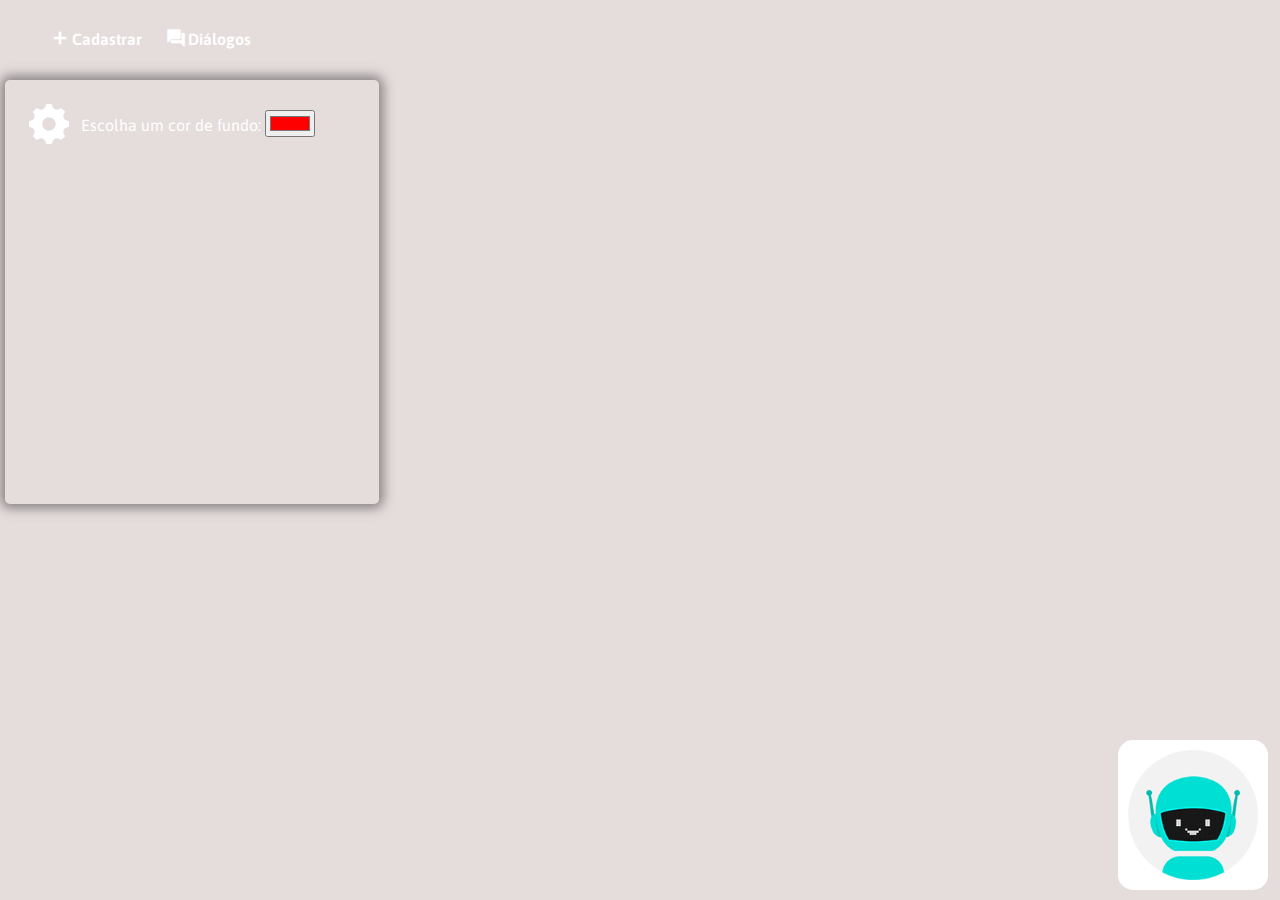
<file: index.html>
<!DOCTYPE html>
<html lang="en">
<head>
    <meta charset="UTF-8">
    <meta http-equiv="X-UA-Compatible" content="IE=edge">
    <meta name="viewport" content="width=device-width, initial-scale=1.0">

	<meta http-equiv="Cache-Control" content="no-cache, no-store, must-revalidate" />
    <meta http-equiv="Pragma" content="no-cache" />
    <meta http-equiv="Expires" content="0" />

    <title>Mini Chatbot</title>
    <link rel="stylesheet" type="text/css" href="./public/css/style.css?1">
	<link href="https://fonts.googleapis.com/icon?family=Material+Icons" rel="stylesheet">
	<script type="text/javascript" src="./public/js/transition.min.js"></script>




	<style type="text/css">

	    body {
	    	margin: 0;
	    	padding: 0;
	    	background: #e5dcdc;
	    	box-sizing: border-box;
	    }

	    form {
	    	display: flow-root;
    		margin-top: 1.1rem;
	    }

		.modal-config {
			  width: 350px;
		    display: flex;
		    height: 400px;
		    position: absolute;
		    top: 5rem;
		    padding: .75rem;
		    left: 0.3rem;
		    border-radius: .3rem;
		    color: white;

		    box-shadow: 0px 0px 12px 4px rgb(93 88 88 / 70%);

		}

		.content-icon {
			width: 40px;
			fill: white;
			padding: .75rem;
		}

		#innerHTML {
			width: 100%;

			height: 430px;
            overflow: auto;
            position: relative;
            display: block;
            margin-bottom: 3rem;
		}


		/* width */
		::-webkit-scrollbar {
		    width: 4px;
		}

		/* Track */
		::-webkit-scrollbar-track {
		    background: #f1f1f1; 
		}

		/* Handle */
		::-webkit-scrollbar-thumb {
		    background: rgb(63, 68, 68); 
		}

		/* Handle on hover */
		::-webkit-scrollbar-thumb:hover {
		    background: rgb(75, 80, 80); 
        }

  		

	</style>

</head>
<body>

    <div class="modal-config" id="config">
      <span class="content-icon">
        <svg xmlns="http://www.w3.org/2000/svg" width="40" height="40" viewBox="0 0 24 24"><path d="M24 13.616v-3.232c-1.651-.587-2.694-.752-3.219-2.019v-.001c-.527-1.271.1-2.134.847-3.707l-2.285-2.285c-1.561.742-2.433 1.375-3.707.847h-.001c-1.269-.526-1.435-1.576-2.019-3.219h-3.232c-.582 1.635-.749 2.692-2.019 3.219h-.001c-1.271.528-2.132-.098-3.707-.847l-2.285 2.285c.745 1.568 1.375 2.434.847 3.707-.527 1.271-1.584 1.438-3.219 2.02v3.232c1.632.58 2.692.749 3.219 2.019.53 1.282-.114 2.166-.847 3.707l2.285 2.286c1.562-.743 2.434-1.375 3.707-.847h.001c1.27.526 1.436 1.579 2.019 3.219h3.232c.582-1.636.75-2.69 2.027-3.222h.001c1.262-.524 2.12.101 3.698.851l2.285-2.286c-.744-1.563-1.375-2.433-.848-3.706.527-1.271 1.588-1.44 3.221-2.021zm-12 2.384c-2.209 0-4-1.791-4-4s1.791-4 4-4 4 1.791 4 4-1.791 4-4 4z"/></svg>
      </span>	
      <form action="">
		 <label for="">Escolha um cor de fundo:</label>
         <input type="color" id="favcolor" name="favcolor" value="#ff0000">
       </form>
    </div>

    
	<header id="header">
		<nav class="flex-menu">
			<ul>
				<li><a href="create.html?action=add">
					<span class="material-icons">add</span>Cadastrar</a>
				</li>
				
				<li><a href="list.html?action=list">
					<span class="material-icons">question_answer</span>Diálogos</a>
				</li>
			</ul>
		</nav>
	</header>

	

    <div class="box flex-animate-bottom" data-id="0">
		<div id="demo" class="popup-content" >
       <span id="innerHTML" class="dialog-transition" >Olá, eu sou o Will, posso te ajudar ? <br/> Informe o termo que deseja encontrar, ex: <br/><br/>
			1. Inteligência Artificial <br/> 2. Engenharia de Software <br/> 3. Criptografia</span>

		</div>



		<div>
			<div class="box-header box-content" ><span class="material-icons" id="btn-close">close</span></div>
			 <div class="flex-item-search">
				 <div id="search">
					<input type="text" name="keyword" id="keyword" placeholder="Digite aqui o que deseja" >
					<button type="button" class="search" >Buscar</button>
				 </div>
				 <div class="box-footer box-content"></div>
			 </div>
		</div>
	</div>
	<div class="item-active">
		<a id="icone">
			<img src="./public/images/avatar-weni.png" id="imagem" onmouseenter="toggleImageMouseEnter(this)"  
			onmouseout="toggleImageMouseOut(this)">
		</a>
	</div>


    <script type="text/javascript" src="./public/js/config.js"></script>	
    <script type="text/javascript">


	
	const icon = document.getElementById('icone');
    const button = document.querySelector('.search');
    const close = document.getElementById('btn-close');
	const inputOnKeyUp = document.getElementById('keyword');
  
    var box = document.getElementsByClassName('box')[0];
	var span = document.getElementById('innerHTML');
	var imagem = document.getElementById('imagem');
      
	icone.addEventListener('click', animate);   
	button.addEventListener('click', handleChangedKeyword);
    close.addEventListener('click', hideElement);
	
	inputOnKeyUp.addEventListener("keyup", onChangeKeypress);
	inputOnKeyUp.addEventListener("keyup", onFieldIsEmpty);

    window.addEventListener('keyup', function(e) {
		var keyword = document.getElementById('keyword');
	});

	window.addEventListener("load", getAllTitles);

	function onChangeKeypress(e) {
		let keypress = e.which || e.keyCode;
		var keyword = document.getElementById('keyword');
		
		if (keypress === 13) 
			handleChangedKeyword();
	}

	function onFieldIsEmpty(e) {
		const field = e.target.value;
		if (field.length <= 0 ) {
			span.innerHTML = '';
		  
		    getAllTitles();
		}
	}

    function hideElement(event) {
        animate(event);

		span.innerHTML = ''; 
		span.innerHTML = valor.text;
    }
      
    function animate(element) {
	    if (box._side == "top") {
	        box._side = "bottom";
	        box.classList.add('box-active');
	        transition.begin(box, "transform translateY(700px) translateY(0) 1s", {
	            beginFromCurrentValue: true
	        });

	    } else {
	       box._side = "top";
	       transition.begin(box, "transform translateX(0) translateY(650px) 0.4s", {
	            beginFromCurrentValue: true
	       });
	    }
	}
    

    /** 
     * Função assíncrona p/ ler o json e filtrar todos o titulos
     * realizando um filter no array retornado
     * 
     * */

	async function getAllTitles() {
		const titles = await fetch('data/keyword.json', { cache: 'reload'} );
		const allTitles = await titles.json();

		let counter = 1;

		var items = 'Olá, eu sou o Will, posso te ajudar ? <br/><br/><br/>';

		allTitles.filter(title => {
			const { keyword } = title;

		
			if (counter <= 10 ) {

				items += `${counter++} - ${keyword.toUpperCase()} <br>`;
			}
		});

		span.innerHTML = ''; 
	    span.innerHTML = items;

		if (!titles.ok) {
			 throw new Error("HTTP error, status = " + titles.status);
		}

	}



	async function handleChangedKeyword() {
		  let context = keyword.value;
		  context = context.toLowerCase();
		  const response = await fetch('data/keyword.json', {cache: "reload"});

		  const result = await response.json();
		  
		  if (!response.ok) {
			  throw new Error("HTTP error, status = " + response.status);
		  }

		  const data =  result.filter(item => item.keyword === context);
          
		  if (data.length == 0 || data === null) {
			  span.innerHTML = ''; 
			  notifyAudio(data);

			  span.innerHTML = messageFromInnerHtml(keyword);
			  return;
		  }

		  data.forEach(function(valor) {
			   span.innerHTML = ''; 
			   span.innerHTML = valor.text;
		  });
		  
		  notifyAudio(data);
	}

	function messageFromInnerHtml(term) {
	  	let termo = term.value;

		let message = `Oops ! Ainda não sei responder sobre o termo: <span id="word"> ${term.value} </span> tente pesquisar por: ` + termo.toUpperCase();
		
		return message;
	}

	function toggleImageMouseEnter(image) {
		  image.src = "./public/images/avatar-weni.png";
	}

	function toggleImageMouseOut(image) {
		  image.src = "./public/images/avatar-weni.png";
	}

	function notifyAudio(data) {
		  if (data.length !== 0) {
			 return  new Audio('./public/audio/206875133.mp3').play();
		  }
		  return new Audio('./public/audio/notification.mp3').play();
	}
  
  	function run() {

	  const messages = [
	     "olá, sou o will",
	     "Em que posso te ajudar ?"
	  ];

	   for(var x = 1; x <= messages.length; x++ ) {
	  	  setTimeout(function() {
			   	  span.innerHTML += `<p> ${messages} </p>`;
		  }, 3000);
	   }
  }

 

</script>

    
</body>
</html>
</file>
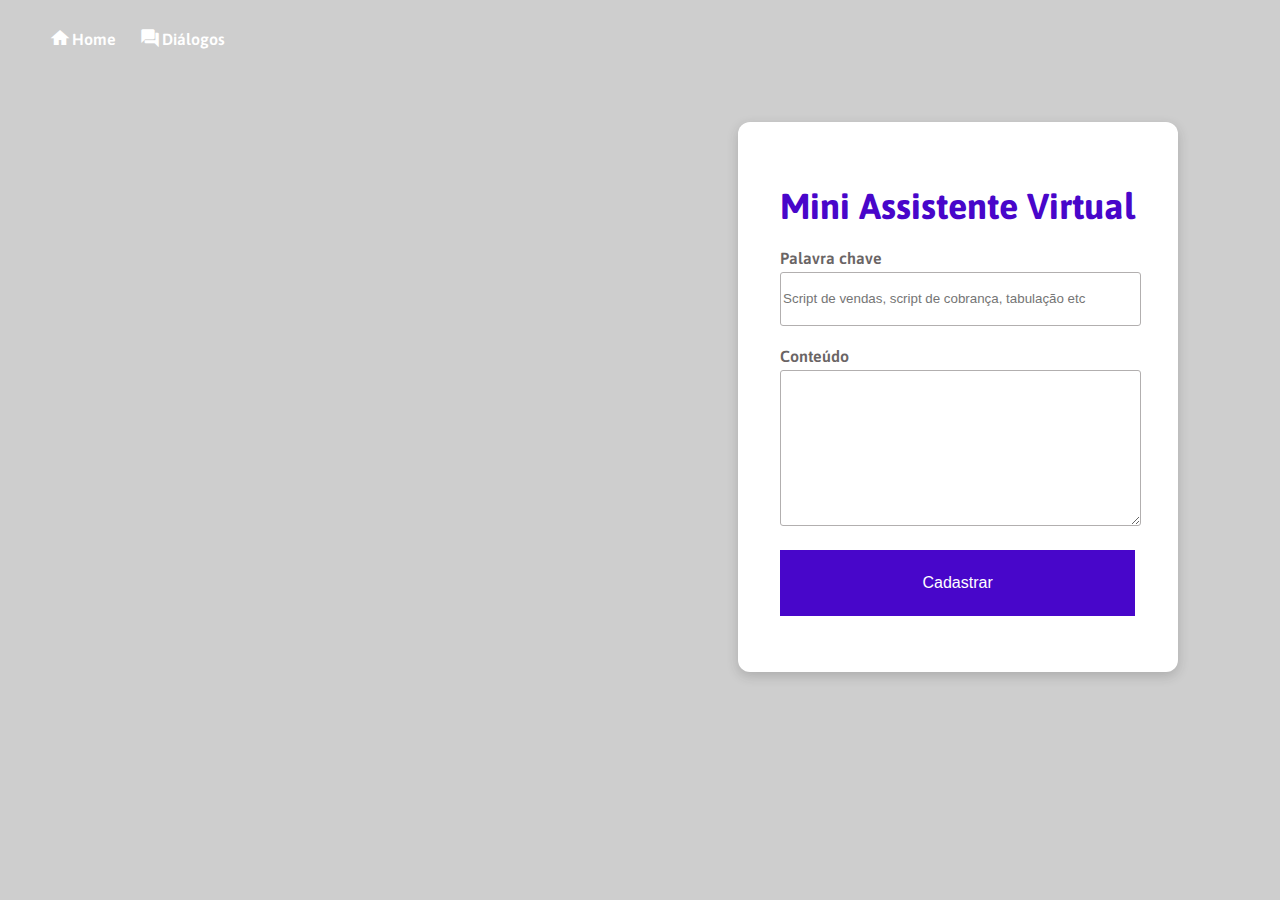
<file: create.html>
<!DOCTYPE html>
<html lang="en">
<head>
    <meta charset="UTF-8">
    <meta http-equiv="X-UA-Compatible" content="IE=edge">
    <meta name="viewport" content="width=device-width, initial-scale=1.0">
    <title>Document</title>

    <link rel="stylesheet" type="text/css" href="./public/css/form.css?1">
    <link rel="stylesheet" type="text/css" href="./public/css/style.css?2">

	<link href="https://fonts.googleapis.com/icon?family=Material+Icons" rel="stylesheet">


</head>
<body>

    <header id="header">
		<nav class="flex-menu">
			<ul>
				<li><a href="index.html?action=home">
					<span class="material-icons">home</span>Home</a>
				</li>
				
				<li><a href="list.html?action=list">
					<span class="material-icons">question_answer</span>Diálogos</a>
				</li>
			</ul>
		</nav>
	</header>


    <div class="flex">
        <div class="flex-content">
            <form action="" method="POST">
                <div class="flex-group">
                    <h3>Mini Assistente Virtual</h3>
                </div>

                <div class="flex-group">
                    <label for="key">Palavra chave</label>
                    <input type="text" name="keyword_name" id="key" placeholder="Script de vendas, script de cobrança, tabulação etc ">
                </div>

                <div class="flex-group">
                    <label for="conteudo">Conteúdo</label>
                    <textarea name="text_context" id="conteudo" cols="30" rows="10"></textarea>
                </div>

                <div class="flex-group">
                   <button type="submit" class="button-cadastrar">Cadastrar</button>
                </div>
            </form>
        </div>
    </div>
    <script type="text/javascript" src="./public/js/config.js"></script>    

    <script src="./public/js/index.js"></script>
</body>
</html>
</file>
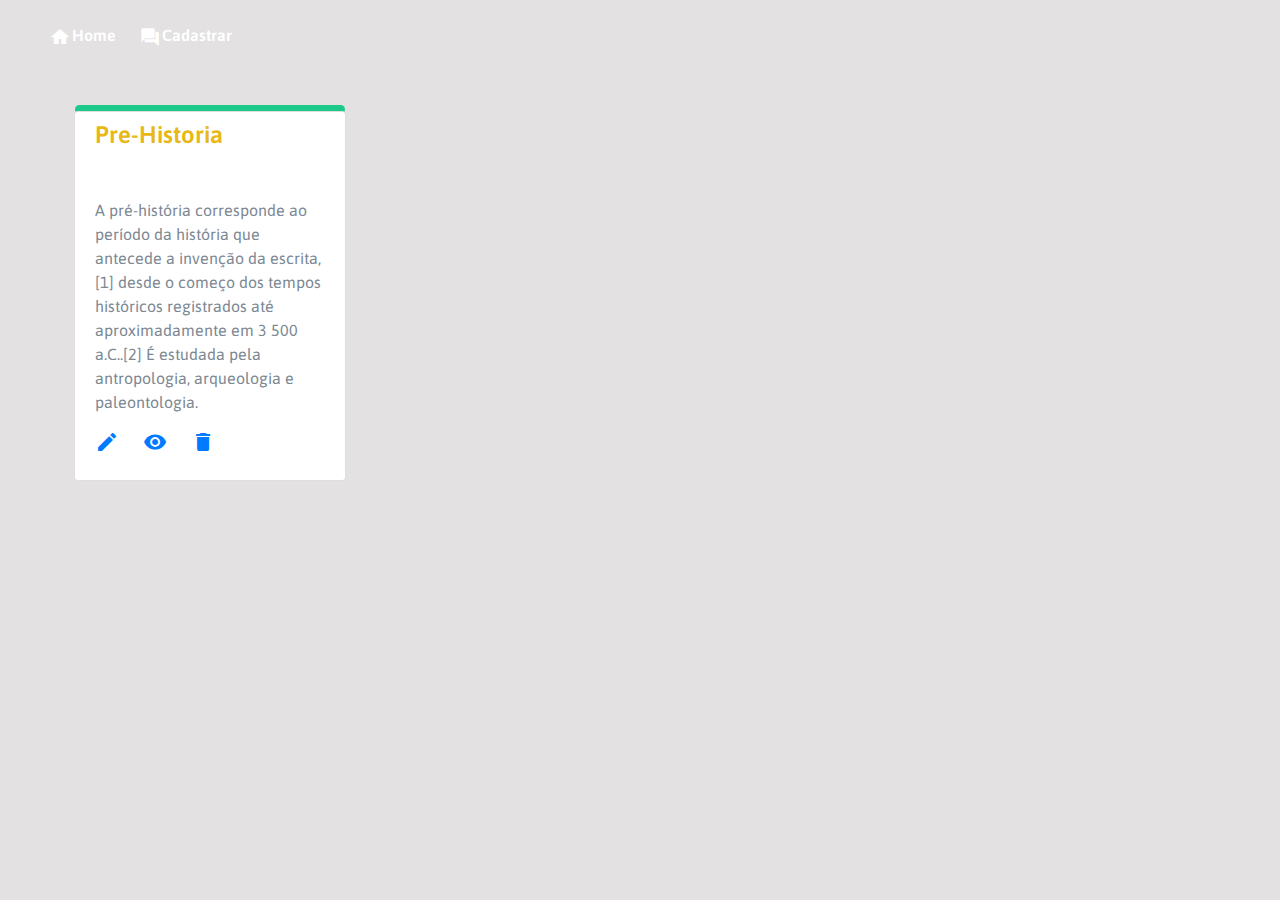
<file: list.html>
<!DOCTYPE html>
<html lang="pt-br">
<head>
    <meta charset="UTF-8">
    <meta http-equiv="X-UA-Compatible" content="IE=edge">
    <meta name="viewport" content="width=device-width, initial-scale=1.0">
    <title>Edit- Data Json</title>
    <link href="https://fonts.googleapis.com/icon?family=Material+Icons" rel="stylesheet">

    <link rel="stylesheet" href="https://maxcdn.bootstrapcdn.com/bootstrap/4.5.2/css/bootstrap.min.css">
    <link href="https://fonts.googleapis.com/icon?family=Material+Icons" rel="stylesheet">

    <script src="https://ajax.googleapis.com/ajax/libs/jquery/3.5.1/jquery.min.js"></script>
    <script src="https://maxcdn.bootstrapcdn.com/bootstrap/4.5.2/js/bootstrap.min.js"></script>
    <link rel="stylesheet" type="text/css" href="./public/css/edit.css?2">


    <link rel="stylesheet" type="text/css" href="./public/css/style.css?14">


</head>
<body>
  

        <header id="header">
          <nav class="flex-menu">
            <ul>
              <li><a href="index.html?action=home">
                <span class="material-icons">home</span>Home</a>
              </li>
              <li><a href="create.html?action=add">
                <span class="material-icons">question_answer</span>Cadastrar</a>
              </li>
            </ul>
          </nav>
        </header><br>

        <div class="container">
            <div class="row">
                <div class="content">

                </div>
            </div>            
        </div>

    <script type="text/javascript" src="./public/js/config.js"></script>    

    <script>

        
        window.addEventListener('load', function() {
            loadDataFromJson();
        });


        async function loadDataFromJson() {
            const data = await fetch('data/keyword.json', {cache: "no-cache"});
            const response = await data.json();

            if (!data.ok) {
                throw new Error("HTTP error, status = " + response.status);
            }

            response.forEach(dialog => { html(dialog); });
        }

        function html(data) {
            if (data.length !== null ) {
                document.querySelector('.content').innerHTML += onLoadModal(data);
            }
        };
        
        function handleClickFromSubmit() {
            const response = new XMLHttpRequest();
            response.open('POST', './source/DialogEdit.php', true);

            response.setRequestHeader("Cache-Control", "no-cache, no-store max-age=0");
            response.setRequestHeader("Expires", "Tue, 01 Jan 1980 1:00:00 GMT");
            response.setRequestHeader("Pragma", "no-cache");

            response.onreadystatechange = function() {
               if (response.status == 200) {
                   confirm('Diálogo editado com sucesso.');
               }
            }
            response.send();
        }

        function sliceFromText(text) {
              // Pego somente uma fatia do texto
              let slice =  text.substr(0, 100);
              // Faço um contact com [ ... ]
              return slice.concat('...');
        }
          

        function onLoadModal(data) {
          // Faço uma desestruturação do objeto
          const { id, keyword, text  } = data;

          
          return `
              <div class="card" style="width: 17rem;">
                <span class="card-border-top"></span>
                  <div class="card-body">
                    <h3 class="card-subtitle mb-5 text-muted">${keyword}</h3>
                    <p class="card-text" >${text}  </p>
                    <a href="#" class="card-link" data-toggle="modal" data-target="#staticBackdrop_${id}">
                      <span class="material-icons" title="Editar">mode_edit</span>
                    </a>
                    <a href="details.php?id=${id}" data-toggle="modal" data-target="#modal-details_${id}" class="card-link">
                      <span class="material-icons" title="Ver mais">visibility</span>
                    </a>

                    <a href="delete.php?id=${id}" data-toggle="modal" data-target="#modal-delete_${id}" class="card-link">
                      <span class="material-icons" title="Deletar">delete</span>
                    </a>
                  </div>
              </div>

              <div class="modal fade" id="staticBackdrop_${id}" data-backdrop="static" data-keyboard="false" tabindex="-1" aria-labelledby="staticBackdropLabel" aria-hidden="true">
                <div class="modal-dialog modal-dialog-centered">
                  <div class="modal-content">
                    <div class="modal-header">
                      <h5 class="modal-title" id="staticBackdropLabel">${keyword}</h5>
                      <button type="button" class="close" data-dismiss="modal" aria-label="Close">
                        <span aria-hidden="true">&times;</span>
                      </button>
                    </div>
                    <form id="form_${id}" action="source/DialogEdit.php" method="POST">
                      <div class="modal-body">
                        <input type="hidden" name="id" value="${id}"/>
                        <input type="text" name="keyword" value="${keyword}" class="form-control"/> 
                        <textarea name="text" class='form-control' rows="10"> ${text}</textarea>
                      </div>

                      <div class="modal-footer">
                        <button type="submit" class="btn btn-primary" name="edit" onclick="handleClickFromSubmit()" >Salvar</button>
                        <button type="button" class="btn btn-secondary" data-dismiss="modal">Close</button>
                      </div>
                    </form>
                  </div>
                </div>
              </div>

              <div class="modal fade" id="modal-details_${id}" data-backdrop="static" data-keyboard="false" tabindex="-1" aria-labelledby="staticBackdropLabel" aria-hidden="true">
                <div class="modal-dialog modal-dialog-centered">
                  <div class="modal-content">
                    <div class="modal-header">
                      <h5 class="modal-title" id="staticBackdropLabel">${keyword}</h5>
                      <button type="button" class="close" data-dismiss="modal" aria-label="Close">
                        <span aria-hidden="true">&times;</span>
                      </button>
                    </div>
                      <div class="modal-body">
                        <p>  ${text} </p>
                      </div>
                  </div>
                </div>
              </div> 
              
              <div class="modal fade" id="modal-delete_${id}" data-backdrop="static" data-keyboard="false" tabindex="-1" aria-labelledby="staticBackdropLabel" aria-hidden="true">
                <div class="modal-dialog modal-dialog-centered">
                  <div class="modal-content">
                    <div class="modal-header">
                      <h5 class="modal-title" id="staticBackdropLabel">${keyword}</h5>
                      <button type="button" class="close" data-dismiss="modal" aria-label="Close">
                        <span aria-hidden="true">&times;</span>
                      </button>
                    </div>
                    <form id="form-delete_${id}" action="source/DialogDelete.php" method="POST">
                      <div class="modal-body">
                        <input type="hidden" name="id" value="${id}"/>
                        <input type="text" name="keyword" value="${keyword}" class="form-control"/> 
                        <textarea name="text" class='form-control' rows="10"> ${text}</textarea>
                      </div>

                      <div class="modal-footer">
                        <button type="submit" class="btn btn-primary" name="delete"  >Deletar</button>
                        <button type="button" class="btn btn-secondary" data-dismiss="modal">Close</button>
                      </div>
                    </form>
                  </div>
                </div>
              </div>`;
        }

   
    </script>

</body>
</html>
</file>
<file: public/css/style.css>
@import url('https://fonts.googleapis.com/css2?family=Asap:wght@500;600;700&display=swap');
body {
  margin: 0;
  padding: 0;
  box-sizing: border-box;
  text-decoration: none;
  font-family: "Asap", sans-serif;
  font-size: 1rem;
  font-style: normal;
  /*overflow: hidden;*/
}

span {
  cursor: pointer;
}

header {
  
  width: 100%;
  height: 75px;
  /* background: #4806ca; */
  flex-direction: column;
  display: grid;

  align-items: center;
  
}

.flex-menu {
  display: flex;
  flex-direction: row;
}

.flex-menu > ul {
  width: 75%;
}

.flex-menu ul li {
  display: inline;
  list-style: none;
  justify-content: space-around;

  margin: auto 10px;
}

.flex-menu ul li a {
  font-size: 16px;
  font-weight: 600;
  text-decoration: none;

  color: white;
}

.flex-menu ul li a span {
  vertical-align: bottom;
  margin-right: 2px;
  font-size: 20px;
  font-weight: 900;
}

.box {
  width: 370px;
  min-height: 550px;
  max-height: 650px;
  position: fixed;
  background: #e6e6e6;
  bottom: 70px;
  right: 260px;
  display: none;
  border-radius: 7px 5px;
  box-shadow: 0px 0px 12px 4px rgb(93 88 88 / 70%);
}

.box-active {
  display: block;
}
.box-header {
  padding: 20px 0;
  position: absolute;
  /*background: #e63888;*/
  width: 370px;
  top: 0px;
  border-radius: 7px 5px 0px 1px;
}

.box-header span {
  color: #cac5c5;
  top: 8px;
  right: 20px;
  position: absolute;
}

.box-footer {
  padding: 30px 0;
  position: absolute;
  /*background: #e63888;*/
  width: 370px;
  bottom: 0px;
  border-radius: 0px 0px 5px 5px;

  z-index: -1;
}

.popup-content {
  display: flex;
  position: relative;
  justify-content: center;
  align-items: flex-end;
  margin: 40px auto;
  color: #656060;
  line-height: 1.5;
}

.popup-content > span {
  display: flex;
  justify-content: center;
  padding: 25px;
  align-items: center;
}

.popup-content > span {
  /*color: #585858;*/
  background: #fff;
  border-radius: 8px;
  /* margin: 3px 10px; */

  margin: 25px 10px;
  width: -webkit-fit-content;
  width: -moz-fit-content;
  width: fit-content;
  height: -webkit-fit-content;
  height: -moz-fit-content;
  height: fit-content;
}

.item-active img {
  position: fixed;
  bottom: 10px;
  right: 12px;
  cursor: pointer;
  width: 130px;
  height: 130px;
  background: #fff;
  border-radius: 10%;
  padding: 10px;

  /*border: 2px solid #e63888;*/
}
.flex-animate-bottom {
  animation: animatebottom 0.2s;
  transition: width 2s;
  transition-delay: 3s;
}

.flex-item-search {
  background-position: 0 auto;
  bottom: 0.25rem;
  /* margin: 0.25rem 0.2rem; */
  align-items: center;
}

.flex-item-search > #search > input {
  border: 1px solid #cabfbf;
  flex: 1;
  padding: 12px 6px;
  border-radius: 4.75rem;
  margin-top: 3rem;
}

.flex-item-search > #search > button {
  margin-top: 3.1rem;
  border: 0;
  border-radius: 10px;
  background: #244bbb;
  color: #fff;
  border-radius: 8px;
  margin-left: 7px;
  cursor: pointer;
  padding: 0.5rem !important;
}

#search {
  display: flex;
  position: fixed;
  left: 0.875rem;
  bottom: 0.5rem;
  justify-content: center;
  width: 93%;
}

#word {
  font-weight: 800;

  font-weight: 800;
  display: contents;
  text-decoration: underline;
}

/* #innerHTML:hover {
  display: none;
} */

/* .dialog-transition:hover {
  width: 0px;

  animation: mover 0.2s;
  transition: width 2s;
  transition-delay: 3s;
} */

/* @keyframes mover {
  from {
    height: 0px;
  }

  to {
    height: 176px;
  }
} */

@keyframes animatebottom {
  from {
    bottom: -600px;
    opacity: 0;
  }
  to {
    bottom: 0;
    opacity: 1;
  }
}
</file>
<file: public/css/form.css>
@import url('https://fonts.googleapis.com/css2?family=Asap:wght@500;600;700&display=swap');
body {
  margin: 0;
  padding: 0;
  box-sizing: border-box;
  text-decoration: none;
  font-family: "Asap", sans-serif;
  font-size: 1rem;
  font-style: normal;
  /*overflow: hidden;*/
}

html {
  /* background: #c7c7c7; */
}

body {
  font-size: 16px;
  font-weight: 600;
  letter-spacing: 1.2;

  /* background-image: url("../images/polygon.svg"); */
  background: #cecece;
  background-position: top;
  background-size: cover;
  background-repeat: no-repeat;

  background-attachment: fixed;
}

/* 
.flex-menu ul li {
  display: inline;
  list-style: none;
  justify-content: space-around;

}

.flex-menu ul li a {
  font-size: 16px;
  font-weight: 600;
  text-decoration: none;

  color: white;
}

.flex-menu ul li a span {
  vertical-align: bottom;
  margin-right: 2px;
  font-size: 20px;
  font-weight: 900;
} */

.flex-container {
  width: 100%;
  position: absolute;
  height: 100vh;

  /* opacity: 0.4; */
}

.flex {
  display: flex;
  align-items: end;
  justify-content: flex-end;
  margin-right: 8%;
}

.flex-content {
  display: flex;
  width: 440px;
  height: 550px;
  background: #fff;
  align-items: center;
  justify-content: center;
  margin-top: 4%;
  box-shadow: 0 4px 12px rgb(39 39 39 / 20%);
  z-index: 2;
  border-radius: 0.75rem;
}

.flex-group > h3 {
  display: flex;

  color: #4806ca;
  display: flex;
  font-weight: 700;
  font-size: 2.25rem;
  margin: 1.4rem 0;
}

.flex-group {
  margin: 1rem 0;
}

.flex-group > label {
  font-size: 1rem;
  color: #6a6565;
}

.flex-group > input {
  width: 100%;
  height: 50px;
  margin: 5px 0;
  /*padding: 0 0.75rem;*/
  border: 1px solid #b2afaf;
  border-radius: 3px;
}

.flex-group > input:focus {
  border: 1px solid #4806ca !important;
}

.flex-group > textarea {
  width: 100%;
  margin: 5px 0;

  border: 1px solid #b2afaf;
  border-radius: 3px;
}

.flex-group > .button-cadastrar {
  width: 100%;
  background: rgb(72 6 202);
  padding: 1.5rem 0;
  color: #fff;
  font-size: 1rem;
  cursor: pointer;

  border: 0;
}
</file>
<file: public/css/edit.css>
@import url('https://fonts.googleapis.com/css2?family=Asap:wght@500;600;700&display=swap');
body {
  margin: 0;
  padding: 0;
  box-sizing: border-box;
  text-decoration: none;
  font-family: "Asap", sans-serif;
  font-size: 1rem;
  font-style: normal;

  color: #7c8893;
  /*overflow: hidden;*/

  background: #e3e1e1;
}

nav {
  margin-top: 10px; 
}


.content {
  justify-content: space-between;
  display: contents;
  margin: 1rem 2rem;
  padding: 0.5rem 1rem;

  flex-direction: row;
}

.item {
  background: white;
  flex-direction: row;

  display: block;

  border: 1px solid #49cc90;
  border-radius: 0.5rem;
  margin: 0.5rem 0.75rem;
}
.card {
  margin: 0.75rem 0.25rem;
}
.card-border-top {
  margin: -7px 0px;
  border-top: 0.6rem solid #1cc88a !important;
  border-radius: 6px;
  position: relative;
  z-index: -1;
}

.form-inline-item {
  display: inline-block;
}

.form-inline-item > input,
.form-inline-item > textarea {
  border: 0;
}

.form-inline-item > .title {
  font-size: 1.75rem;
  color: #49cc90;

  min-width: 450px;
}

.form-inline-item > .context {
  flex: 1;
}

.text-muted {
  font-size: 1.5rem;
  font-weight: 600;
  text-transform: capitalize;
  color: #e8b817 !important;
}
</file>
